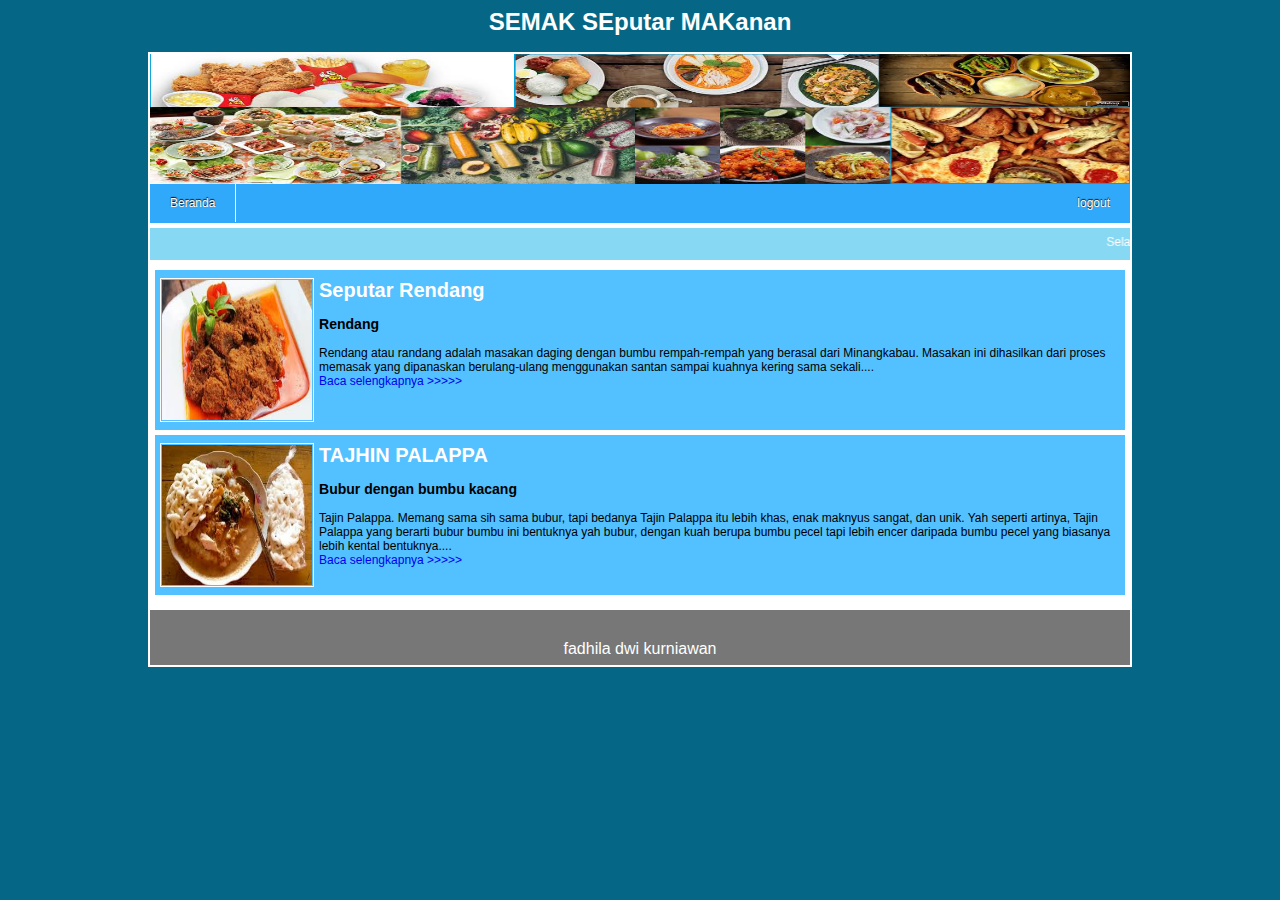
<file: TUGAS/index.html>
<html>
<head>
	<title>TUGAS HCI</title>
	<link rel="stylesheet" type="text/css"
	media="all" href="style.css">
</head>
<body>

<h1>SEMAK SEputar MAKanan</h1>
	<div id="layout">
		<div id="header">
		<img src="h.png" class="header">
		</div>
		<div id="menu">
			<ul>
				<a href="login.html">logout</a>
				<li><a href="index.html">Beranda</a></li>
				
			</ul>
			</div>
		<div id="runningtext">
		<marquee behavior="scroll" scrollamount="3" onmouseover="this.stop();" onmouseout="this.start();" direction="left">
			Selamat Datang di Website Saya
		</marquee>
		</div>
		
		<div id="isi">
			<div class="isiposting">
				<!--menampilkan gambar-->
				<img src="rendang.jpg" class="gambardepan">
				<h2>Seputar Rendang</h2>
				<h3> Rendang</h3>
				Rendang atau randang adalah masakan daging dengan bumbu rempah-rempah yang berasal dari Minangkabau. Masakan ini dihasilkan dari proses memasak yang dipanaskan berulang-ulang menggunakan santan sampai kuahnya kering sama sekali....<br>
				<a href="berita1.html">
				Baca selengkapnya >>>>>
				</a>
			</div>
			<div class="isiposting">
				<!--menampilkan gambar-->
				<img src="i2.jpg" class="gambardepan">
				<h2>TAJHIN PALAPPA</h2>
				<h3>Bubur dengan bumbu kacang</h3>
				Tajin Palappa. Memang sama sih sama bubur, tapi bedanya Tajin Palappa itu lebih khas, enak maknyus sangat, dan unik. Yah seperti artinya, Tajin Palappa yang berarti bubur bumbu ini bentuknya yah bubur, dengan kuah berupa bumbu pecel tapi lebih encer daripada bumbu pecel yang biasanya lebih kental bentuknya....<br>
				<a href="berita2.html">
				Baca selengkapnya >>>>>
				</a>
			</div>
			
		</div>
		<div id="footer"> fadhila dwi kurniawan</div>
	</div>
</body>
</html>
</file>
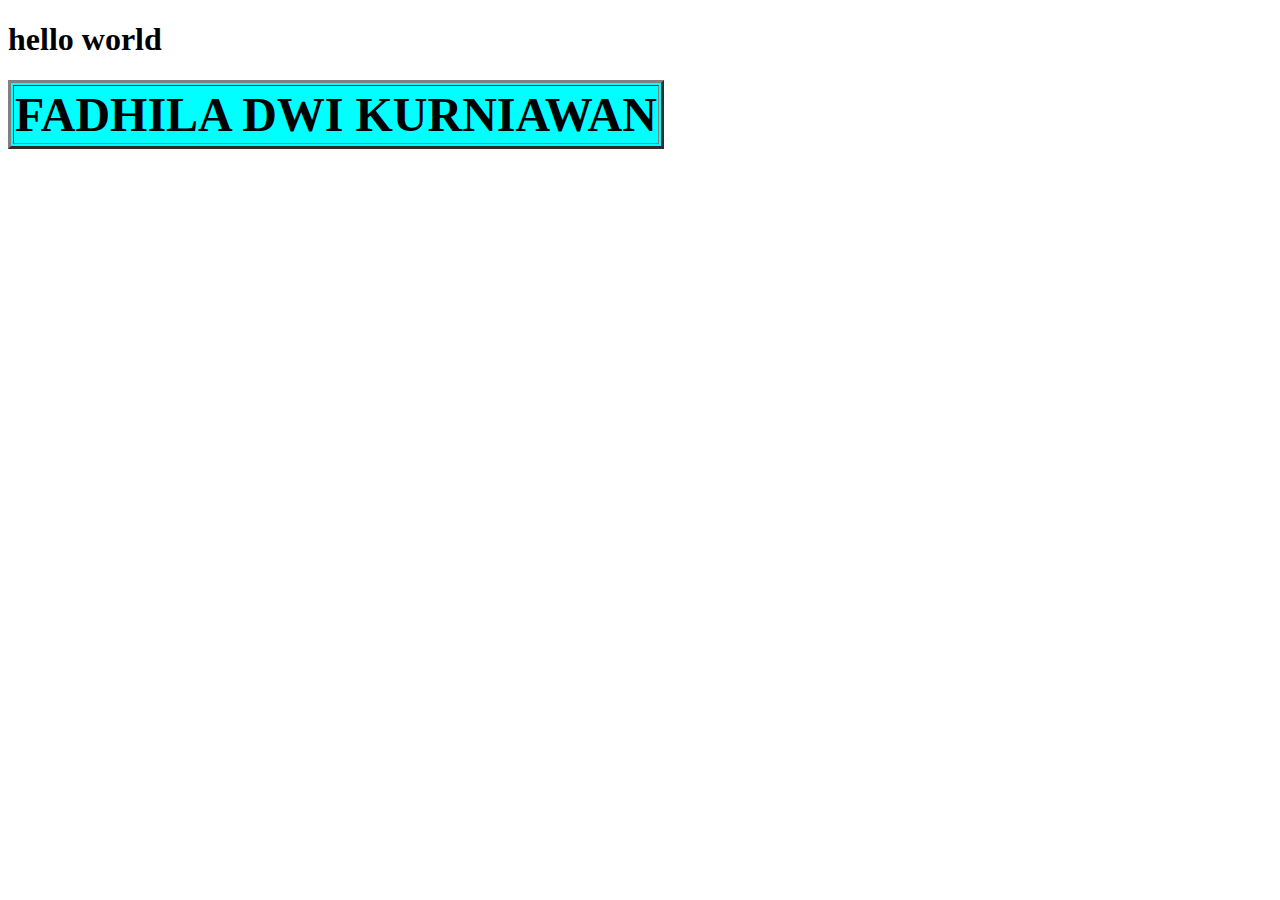
<file: tes.html>
<!DOCTYPE html>

<html>
        <title> 
               WebLatihan
        </title>
<head>
   <h1>
      
   </h1>
</head>

<body>
    <table border = "3" style = background-color:aqua>
            <tr>
                <td style = background-color:rgb(0, 247, 255) colspan = "3">
                    <center><b>
                        <font color = black size = 30 >FADHILA DWI KURNIAWAN
                        </font>
                    </b>
                </center>  
                </td>
            </tr>
        <h1>hello world</h1>
</body>





</html>
</file>
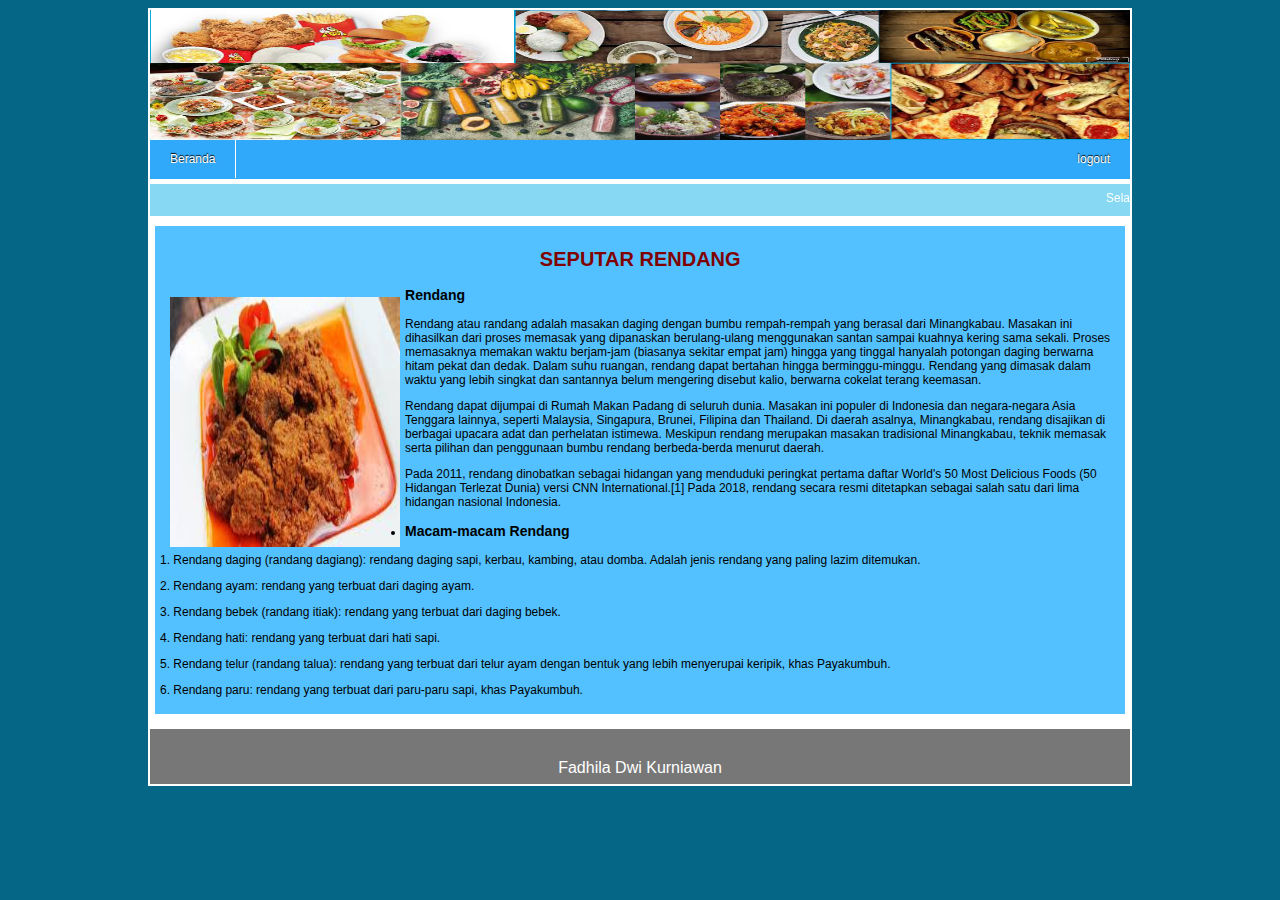
<file: TUGAS/berita1.html>
<html>
<head>
	<title>TUGAS HCI</title>
	<link rel="stylesheet" type="text/css"
	media="all" href="style.css">
</head>
<body>
	<div id="layout">
		<div id="header">
		<img src="h.png" class="header">
		</div>
		<div id="menu">
			<ul>
				<a href="login.html">logout</a>
				<li><a href="index.html">Beranda</a></li>
				
			</ul>
			</div>
		<div id="runningtext">
		<marquee behavior="scroll" scrollamount="3" onmouseover="this.stop();" onmouseout="this.start();" direction="left">
			Selamat Datang di Website Saya
		</marquee>
		</div>
		
		<div id="isi">
			<div class="isipostingall">
				<h2>SEPUTAR RENDANG</h2>
			<img src="rendang.jpg" class="gambarposting1">
			<ul>
			<h3>Rendang</h3>
			</ul>
				<p>Rendang atau randang adalah masakan daging dengan bumbu rempah-rempah yang berasal dari Minangkabau. Masakan ini dihasilkan dari proses memasak yang dipanaskan berulang-ulang menggunakan santan sampai kuahnya kering sama sekali. Proses memasaknya memakan waktu berjam-jam (biasanya sekitar empat jam) hingga yang tinggal hanyalah potongan daging berwarna hitam pekat dan dedak. Dalam suhu ruangan, rendang dapat bertahan hingga berminggu-minggu. Rendang yang dimasak dalam waktu yang lebih singkat dan santannya belum mengering disebut kalio, berwarna cokelat terang keemasan.</p>
                <p>Rendang dapat dijumpai di Rumah Makan Padang di seluruh dunia. Masakan ini populer di Indonesia dan negara-negara Asia Tenggara lainnya, seperti Malaysia, Singapura, Brunei, Filipina dan Thailand. Di daerah asalnya, Minangkabau, rendang disajikan di berbagai upacara adat dan perhelatan istimewa. Meskipun rendang merupakan masakan tradisional Minangkabau, teknik memasak serta pilihan dan penggunaan bumbu rendang berbeda-berda menurut daerah.</p>
                <p>Pada 2011, rendang dinobatkan sebagai hidangan yang menduduki peringkat pertama daftar World's 50 Most Delicious Foods (50 Hidangan Terlezat Dunia) versi CNN International.[1] Pada 2018, rendang secara resmi ditetapkan sebagai salah satu dari lima hidangan nasional Indonesia.</p>
			<ul>
			<li><h3> Macam-macam Rendang</h3></li>
			</ul>
				<p>1. Rendang daging (randang dagiang): rendang daging sapi, kerbau, kambing, atau domba. Adalah jenis rendang yang paling lazim ditemukan.</p>
				<p>2. Rendang ayam: rendang yang terbuat dari daging ayam.</p>
				<p>3. Rendang bebek (randang itiak): rendang yang terbuat dari daging bebek.</p>
				<p>4. Rendang hati: rendang yang terbuat dari hati sapi.</p>
				<p>5. Rendang telur (randang talua): rendang yang terbuat dari telur ayam dengan bentuk yang lebih menyerupai keripik, khas Payakumbuh.</p>
				<p>6. Rendang paru: rendang yang terbuat dari paru-paru sapi, khas Payakumbuh.</p>
				
			</div>
		</div>
		<div id="footer"> Fadhila Dwi Kurniawan </div>
	</div>
</body>
</html>
</file>
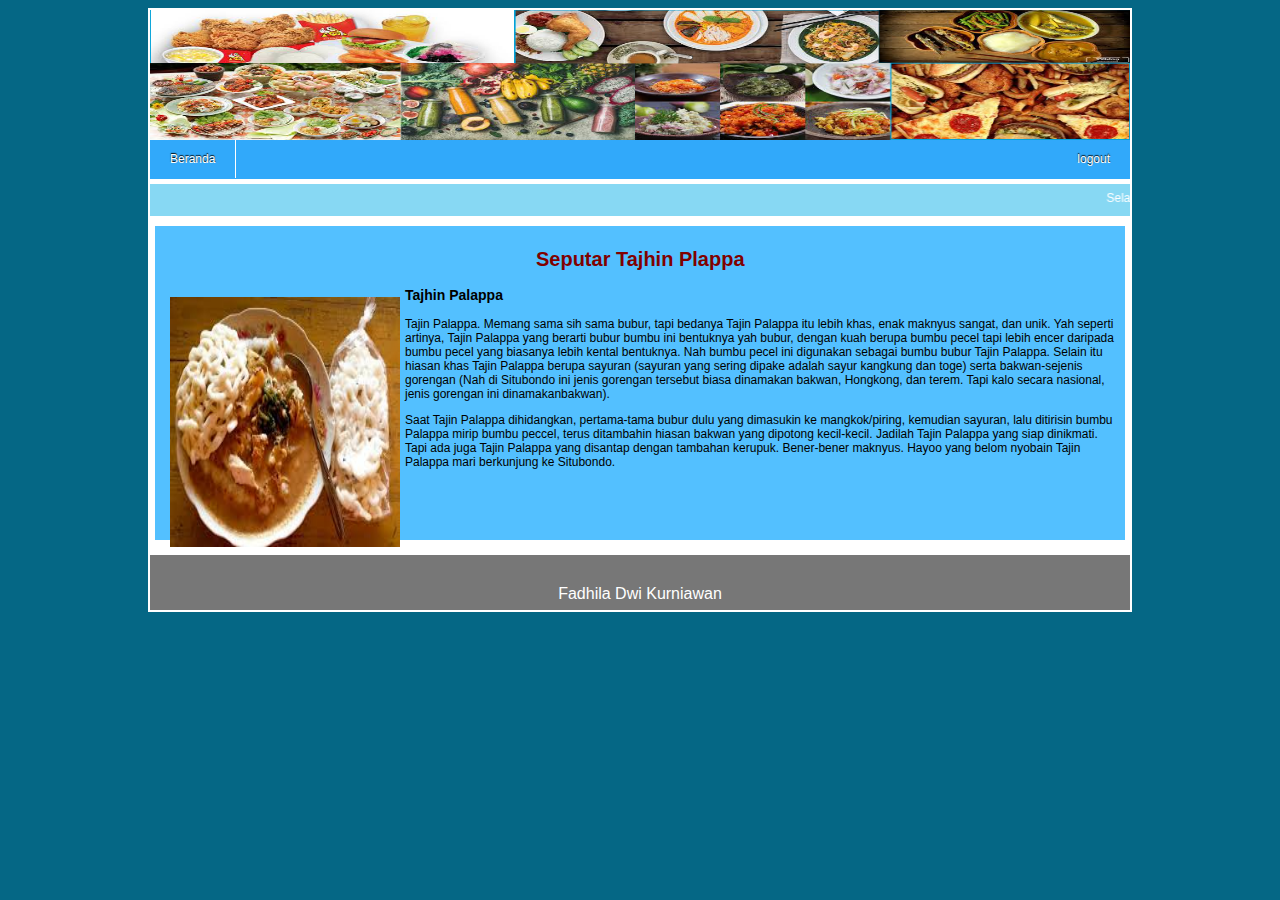
<file: TUGAS/berita2.html>
<html>
<head>
	<title>TUGAS HCI</title>
	<link rel="stylesheet" type="text/css"
	media="all" href="style.css">
</head>
<body>
	<div id="layout">
		<div id="header">
		<img src="h.png" class="header">
		</div>
		<div id="menu">
			<ul>
				<a href="login.html">logout</a>
				<li><a href="index.html">Beranda</a></li>
				
			</ul>
			</div>
		<div id="runningtext">
		<marquee behavior="scroll" scrollamount="3" onmouseover="this.stop();" onmouseout="this.start();" direction="left">
			Selamat Datang di Website Saya
		</marquee>
		</div>
		
		<div id="isi">
			<div class="isipostingall">
				<h2>Seputar Tajhin Plappa</h2>
			<img src="i2.jpg" class="gambarposting1">
			<ul>
			<h3>Tajhin Palappa</h3>
			</ul>
				<p>Tajin Palappa. Memang sama sih sama bubur, tapi bedanya Tajin Palappa itu lebih khas, enak maknyus sangat, dan unik. Yah seperti artinya, Tajin Palappa yang berarti bubur bumbu ini bentuknya yah bubur, dengan kuah berupa bumbu pecel tapi lebih encer daripada bumbu pecel yang biasanya lebih kental bentuknya. Nah bumbu pecel ini digunakan sebagai bumbu bubur Tajin Palappa. Selain itu hiasan khas Tajin Palappa berupa sayuran (sayuran yang sering dipake adalah sayur kangkung dan toge) serta bakwan-sejenis gorengan (Nah di Situbondo ini jenis gorengan tersebut biasa dinamakan bakwan, Hongkong, dan terem. Tapi kalo secara nasional, jenis gorengan ini dinamakanbakwan). </p>
                <p>Saat Tajin Palappa dihidangkan, pertama-tama bubur dulu yang dimasukin ke mangkok/piring, kemudian sayuran, lalu ditirisin bumbu Palappa mirip bumbu peccel, terus ditambahin hiasan bakwan yang dipotong kecil-kecil. Jadilah Tajin Palappa yang siap dinikmati. Tapi ada juga Tajin Palappa yang disantap dengan tambahan kerupuk. Bener-bener maknyus. Hayoo yang belom nyobain Tajin Palappa mari berkunjung ke Situbondo.</p>
                
			<ul>
            </br>
        </br>
    </br>
				
			</div>
		</div>
		<div id="footer"> Fadhila Dwi Kurniawan </div>
	</div>
</body>
</html>
</file>
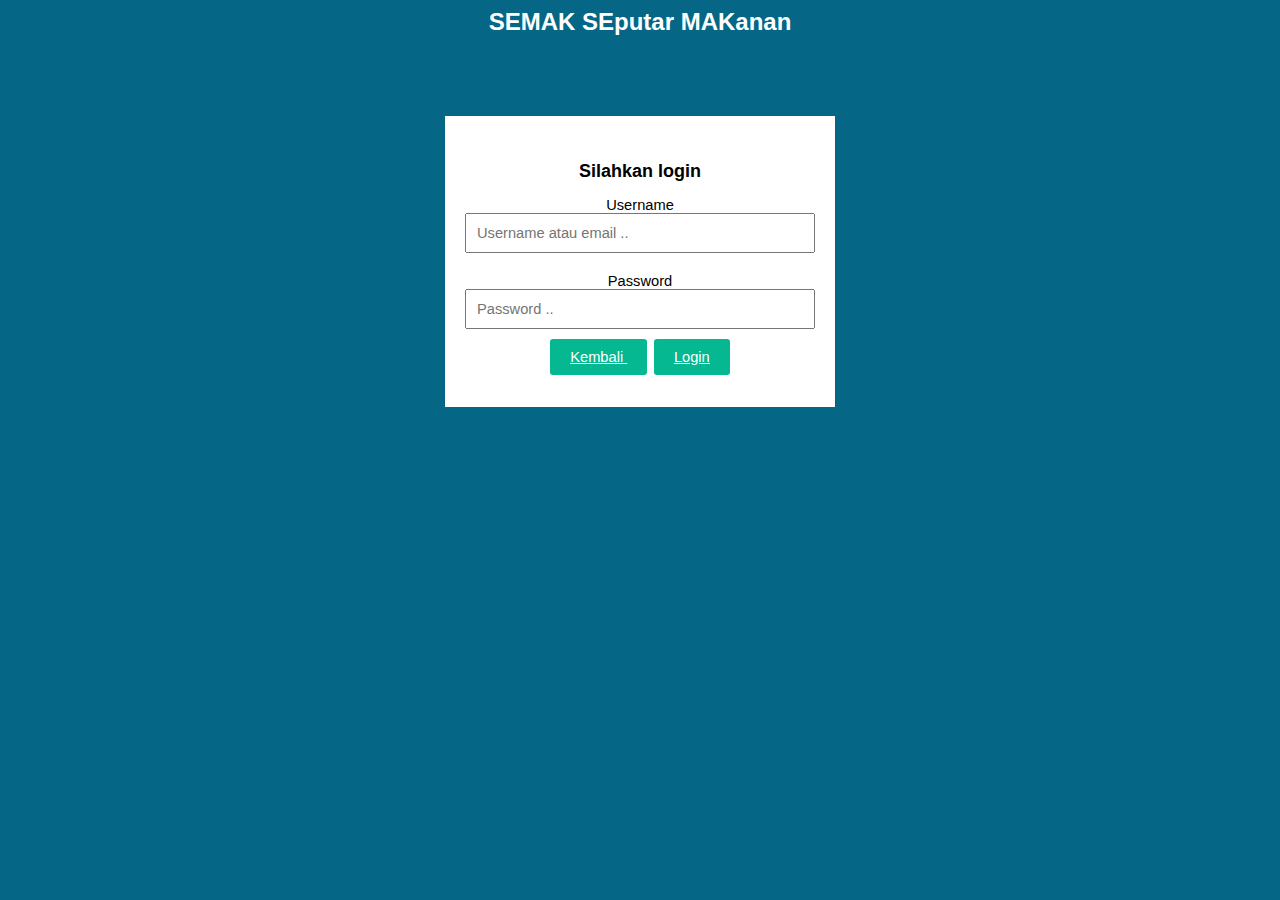
<file: TUGAS/login.html>
<html>
<head>
	<title>TUGAS HCI</title>
	<link rel="stylesheet" type="text/css"
	media="all" href="style.css">
	<link rel="stylesheet" type="text/css" href="style.css">
</head>
<body>

<h1>SEMAK SEputar MAKanan</h1>


	<div class="kotak_login">
		<h2>Silahkan login</h2>

		<form>
			<label>Username</label>
			<input type="text" name="username" class="form_login" placeholder="Username atau email ..">

			<label>Password</label>
			<input type="text" name="password" class="form_login" placeholder="Password ..">
				
			
			<a href = "#" input type="button" class="tombol_login" > Kembali </a>
	&nbsp;
			<a href = "index.html" input type="button" class="tombol_login" > Login </a>
	
		
			
		</form>
		
	</div>



			
		
</body>
</html>
</file>
<file: TUGAS/style.css>
/* pengaturan login*/


.kotak_login{
	width: 350px;
	background: white;
	/*meletakkan form ke tengah*/
	margin: 80px auto;
	padding: 30px 20px;
}

label{
	font-size: 11pt;
}

.form_login{
	/*membuat lebar form penuh*/
	box-sizing : border-box;
	width: 100%;
	padding: 10px;
	font-size: 11pt;
	margin-bottom: 20px;
}

.tombol_login{
	background: #05b891;
	color: white;
	font-size: 11pt;
	width: 100%;
	border: none;
	border-radius: 3px;
	padding: 10px 20px;
}

.link{
	color: #232323;
	text-decoration: none;
	font-size: 10pt;
}

/* pengaturan body*/
h1 {
	color 				: #ffffff;
}
body {
	background-color 	: #056785;
	text-align			: center;
	font-family			: Verdana, Tahoma, Helvetica;
	font-size			: 12px;
}



/* pengaturan layout utama */
#layout {
	background			: rgb(255, 255, 255);
	width 				: 980px;
	margin				: auto;
	text-align 			: left;
    padding 			: 2px;
    
}
#header{
	width 				: 100%;
	height 				: 130px;
	background-color	: #02a2d8;
    position 			: relative;
    
}
.header {
	width				: 100%;
	height				: 130px;
}



/*pengaturan menu*/
#menu{
	width				: 100%;
	height				: 39px;
	background-color	: #31a9fa;
	position			: relative;
}
/*pengaturan menu*/
#menu ul {
	margin 				: 0;
	padding 			: 0;
	list-style 			: none;
	
}

#menu ul a
{
	float 				: right;
	color 				: #ffffff;
	padding 			: 12px 20px;
	text-decoration 	: none;
	background 			: #31a9fa;
	
	text-shadow 		: 0 -1px 1px rgb(0, 0, 0);
}

#menu ul  a:hover {
	color 				: white;
	background 			: #87d8f3;
}


#menu ul li {
	float 				: left;
}

#menu ul li a {
	float 				: left;
	color 				: #ffffff;
	padding 			: 12px 20px;
	text-decoration 	: none;
	background 			: #31a9fa;
	border-right 		: 1px solid #ffffff;
	text-shadow 		: 0 -1px 1px rgb(0, 0, 0);
}
#menu ul li a:hover {
	color 				: white;
	background 			: #87d8f3;
}


/*pengaturan runingtext*/
#runningtext{
	width 				: 100%;
	height				: 25px;
	padding-top  		: 7px;
	margin				: 5px 0 5px 0;
	background-color 	: #87d8f3;
	color				: white;
	position			: relative;
}



/*pengaturan isi*/
#isi{
	padding 			: 5px;
	width				: 99%;
	height				: auto;
	background-color 	: #ffffff;
	position 			: relative;
	margin-top			: 5px;
}
/*pengaturan posting*/
.isiposting{  
	background-color	: #53c0ff;
	width				: 99%;
	height				: 150px;
	margin-bottom		: 5px;
	padding				: 5px;
}
/*pengaturan gambar yang di halaman depan*/
.gambardepan{
	float				: left;
	height				: 140px;
	width 				: 150px;
	margin-right		: 5px;
	margin-top 			: 3px;
	padding 			: 1px;
	border 				: 1px solid #ffffff;
}
/*pengaturan heading2 "Judul" */
.isiposting h2 {
	font-size			: 20px;
	font-weight 		: bold;
	color 				: #ffffff;
	margin-top			: 4px;
	margin-bottom		: 3px;
}
/*pengaturan anchor atau link yang ada di isiposting */
.isiposting a{
	text-decoration		: none;
}
.isiposting a:hover{
	color				: yellow;
}



/*pengaturan widget sidebar*/


#footer{
	width 				: 100%;
	height				: 25px;
	margin-top			: 5px;
	padding-top			: 30;
	background-color	: #777777;
	color				: white;
	font-size			: 12pt;
	text-align			: center;
	position			: relative;
	clear				: both;
}


.isipostingall {
	background-color	: #53c0ff;
	width				: 99%;
	height				: auto;
	margin-bottom		: 5px;
	padding				: 5px;
}
.isipostingall h2{
	text-align			: center;
	color				: maroon;
	font-size			: 20px;
	font-weight 		: bold;
}
.gambarposting1 {
	width				: 230px;
	height				: 250px;
	float				: left;
	margin				: 10px 5px 5px 10px;
}


.profil {
	width				: 200px;
	height				: 250px;
	display				: block;
	float				: right;
	padding-right		: 5px;
}
.profil h2{
	text-align			: center;
	color				: maroon;
	font-size			: 20px;
	font-weight 		: bold;
}


#kontak {
	padding				: 5px;
	width				: 99%;
	height				: auto;
	background-color	: white;
	position			: relative;
	margin				: auto;
	font-size			: 20px;
}
.kontak {
	background-color	: none;
	width				: 100%;
	height				: auto;
	margin-bottom		: 5px;
}
.kontak h2 {
	background-color	: maroon;
	height				: 40px;
	color				: white;
	text-align			: center;
	padding-top			: 4px;
	padding-bottom 		: 4px;
}
.tablekontak {
	color				: maroon;
	padding-left		: 20px;	
}
.kolom1 {
	width				: 20%x;	
}
.kolom2 {
	width				: 80%;
}
</file>
